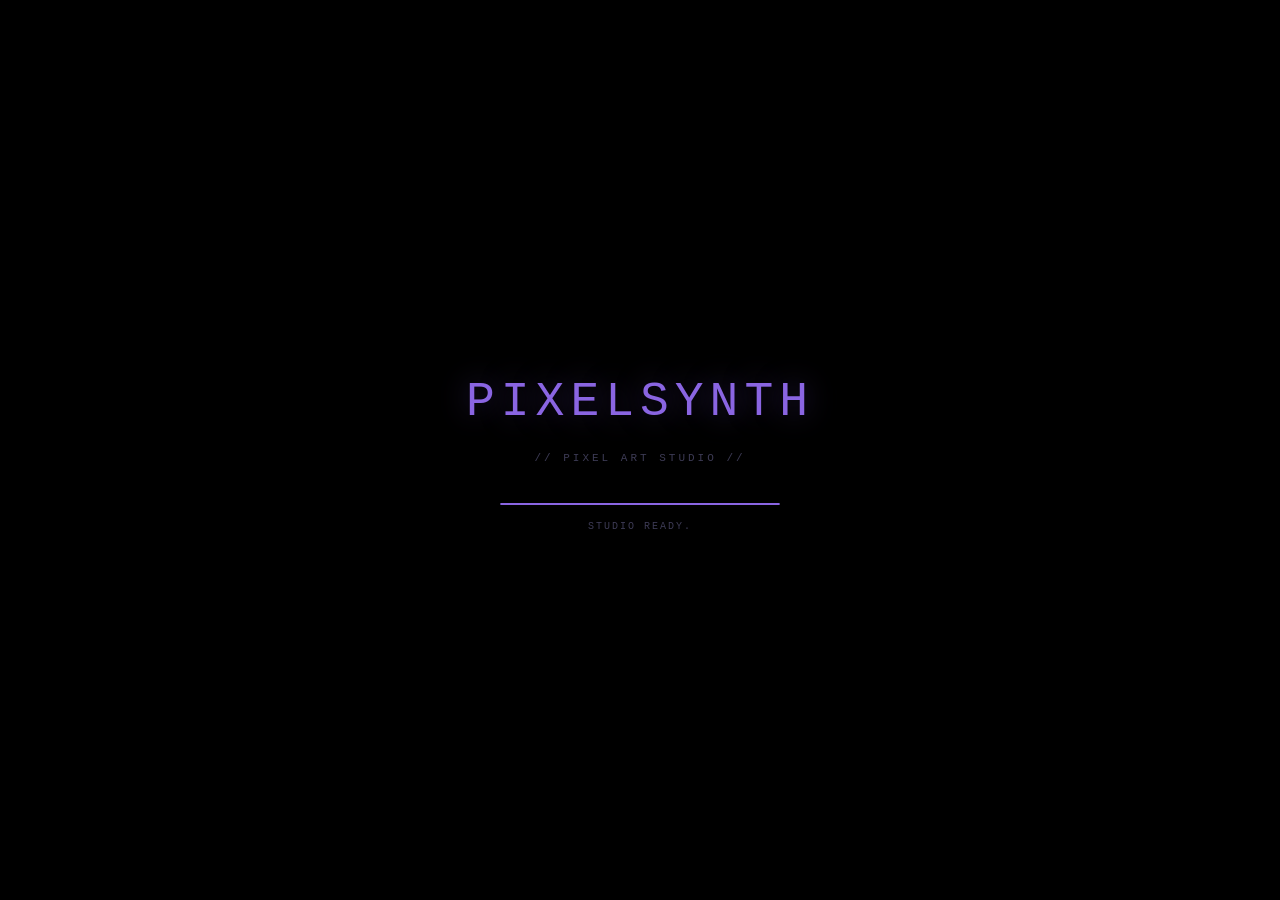
<file: index.html>
<!DOCTYPE html>
<html lang="sk">
<head>
<meta charset="UTF-8">
<meta name="viewport" content="width=device-width, initial-scale=1.0">
<title>PIXELSYNTH // PIXEL ART STUDIO</title>
<link rel="stylesheet" href="style.css">
</head>
<body>

<a href="/" class="back-btn">&#8592; Späť na portál</a>

<!-- Particle canvas for download burst only -->
<canvas id="particleCanvas"></canvas>

<!-- Ambient atmosphere blobs -->
<div class="blob blob1" id="blob1"></div>
<div class="blob blob2" id="blob2"></div>
<div class="blob blob3" id="blob3"></div>
<div class="blob blob4" id="blob4"></div>

<!-- BOOT SCREEN -->
<div class="boot-screen" id="bootScreen">
  <div class="boot-inner">
    <div class="boot-logo">PIXELSYNTH</div>
    <div class="boot-sub">// PIXEL ART STUDIO //</div>
    <div class="boot-bar"><div class="boot-fill" id="bootFill"></div></div>
    <div class="boot-status" id="bootStatus">LOADING...</div>
  </div>
</div>

<!-- MAIN APP -->
<div class="app" id="mainApp" style="display:none">

  <!-- TOP BAR -->
  <header class="topbar">
    <div class="topbar-logo">
      <div class="logo-mark">
        <div class="lm-px"></div><div class="lm-px lit"></div><div class="lm-px"></div>
        <div class="lm-px lit"></div><div class="lm-px"></div><div class="lm-px lit"></div>
        <div class="lm-px"></div><div class="lm-px lit"></div><div class="lm-px"></div>
      </div>
      <div class="logo-text">
        <span class="logo-name">PIXELSYNTH</span>
        <span class="logo-tagline">PIXEL ART STUDIO</span>
      </div>
    </div>

    <nav class="mode-tabs" role="tablist">
      <button class="mode-tab active" data-mode="image" role="tab">
        <span class="tab-icon">&#9707;</span> IMAGE
      </button>
      <button class="mode-tab" data-mode="video" role="tab">
        <span class="tab-icon">&#9654;</span> VIDEO
      </button>
      <button class="mode-tab" data-mode="webcam" role="tab">
        <span class="tab-icon">&#9673;</span> WEBCAM
      </button>
      <!-- 3D VIEW tab removed — replaced by PIXEL DEPTH overlay button -->
    </nav>

    <div class="topbar-right">
      <div class="perf-chip">
        <span class="perf-dot" id="perfDot"></span>
        <span id="fpsDisplay">--</span> FPS
        &nbsp;&middot;&nbsp;
        <span id="renderTime">--</span> ms
      </div>
      <button class="icon-btn" id="fullscreenBtn" title="Fullscreen">
        <svg width="14" height="14" viewBox="0 0 14 14" fill="currentColor">
          <rect x="0" y="0" width="4" height="1"/><rect x="0" y="0" width="1" height="4"/>
          <rect x="10" y="0" width="4" height="1"/><rect x="13" y="0" width="1" height="4"/>
          <rect x="0" y="13" width="4" height="1"/><rect x="0" y="10" width="1" height="4"/>
          <rect x="10" y="13" width="4" height="1"/><rect x="13" y="10" width="1" height="4"/>
        </svg>
      </button>
    </div>
  </header>

  <!-- WORKSPACE: left panel | canvas | right panel -->
  <div class="workspace">

    <!-- ═══ LEFT PANEL ═══ -->
    <aside class="panel left-panel" id="ctrlPanel">
      <div class="panel-scroll">

        <!-- ── 1. INPUT ── -->
        <section class="ctrl-group">
          <h3 class="group-title">INPUT</h3>

          <!-- Upload zone (image + video) -->
          <div class="upload-zone" id="uploadZone" tabindex="0" role="button" aria-label="Upload file">
            <input type="file" id="fileInput" accept="image/*,video/*" hidden>
            <div class="upload-pixel-icon">
              <div></div><div class="lit"></div><div></div>
              <div class="lit"></div><div></div><div class="lit"></div>
              <div></div><div class="lit"></div><div></div>
            </div>
            <p class="upload-title">DROP IMAGE OR VIDEO</p>
            <p class="upload-sub">PNG &middot; JPG &middot; WEBP &middot; MP4 &middot; WebM</p>
            <p class="upload-sub" style="opacity:.5;font-size:8px;margin-top:4px">or Ctrl+V to paste</p>
          </div>

          <!-- Webcam button (shown when webcam tab active) -->
          <div id="webcamInputGroup" style="display:none">
            <button class="action-btn green" id="startWebcam">&#9654; &nbsp;START WEBCAM</button>
            <button class="action-btn red hidden" id="stopWebcam">&#9632; &nbsp;STOP WEBCAM</button>
          </div>

          <!-- Clear media button (hidden until media loaded) -->
          <button class="action-btn clear-btn hidden" id="clearMedia">&#10005; &nbsp;CLEAR MEDIA</button>
        </section>

        <!-- ── 2. PIXEL SETTINGS ── -->
        <section class="ctrl-group">
          <h3 class="group-title">PIXEL SETTINGS</h3>

          <div class="ctrl-row-wrap">
            <span class="ctrl-label">PIXEL SIZE</span>
            <span class="ctrl-badge" id="pixelSizeVal">10 px</span>
          </div>
          <input type="range" id="pixelSize" min="2" max="80" value="10" step="1" class="slider">
          <div class="range-hints"><span>2</span><span>fine &#8594; chunky</span><span>80</span></div>

          <div class="ctrl-row-wrap" style="margin-top:10px">
            <span class="ctrl-label">CONTRAST</span>
            <span class="ctrl-badge" id="contrastVal">100%</span>
          </div>
          <input type="range" id="contrastSlider" min="50" max="200" value="100" class="slider">

          <div class="ctrl-row-wrap" style="margin-top:10px">
            <span class="ctrl-label">SATURATION</span>
            <span class="ctrl-badge" id="satVal">100%</span>
          </div>
          <input type="range" id="satSlider" min="0" max="300" value="100" class="slider">

          <div class="ctrl-row-wrap" style="margin-top:10px">
            <span class="ctrl-label">POSTERIZE</span>
            <span class="ctrl-badge" id="posterVal">OFF</span>
          </div>
          <input type="range" id="posterSlider" min="0" max="8" value="0" step="1" class="slider">
        </section>

        <!-- ── 3. DITHERING ── -->
        <section class="ctrl-group">
          <h3 class="group-title">DITHERING</h3>
          <div class="btn-grid cols3">
            <button class="choice-btn active" data-dither="none">None</button>
            <button class="choice-btn" data-dither="floyd">Floyd-S</button>
            <button class="choice-btn" data-dither="bayer">Bayer</button>
            <button class="choice-btn" data-dither="atkinson">Atkinson</button>
            <button class="choice-btn" data-dither="ordered">Ordered</button>
            <button class="choice-btn" data-dither="error">Sierra</button>
          </div>
        </section>

        <!-- ── 4. COLOR PALETTE ── -->
        <section class="ctrl-group">
          <h3 class="group-title">PALETTE</h3>
          <div class="palette-list">
            <button class="pal-btn active" data-palette="original">
              <span class="pal-swatch" style="background:linear-gradient(90deg,#f87171,#fbbf24,#34d399,#60a5fa)"></span>
              <span>Original</span>
            </button>
            <button class="pal-btn" data-palette="grayscale">
              <span class="pal-swatch" style="background:linear-gradient(90deg,#111,#666,#bbb,#fff)"></span>
              <span>Grayscale</span>
            </button>
            <button class="pal-btn" data-palette="gameboy">
              <span class="pal-swatch" style="background:linear-gradient(90deg,#0f380f,#306230,#8bac0f,#9bbc0f)"></span>
              <span>Game Boy</span>
            </button>
            <button class="pal-btn" data-palette="retro">
              <span class="pal-swatch" style="background:linear-gradient(90deg,#8b0000,#ff4500,#ffd700,#228b22)"></span>
              <span>Retro</span>
            </button>
            <button class="pal-btn" data-palette="neon">
              <span class="pal-swatch" style="background:linear-gradient(90deg,#ff0080,#ff00ff,#00ffff,#00ff00)"></span>
              <span>Neon</span>
            </button>
            <button class="pal-btn" data-palette="thermal">
              <span class="pal-swatch" style="background:linear-gradient(90deg,#000,#00f,#0f0,#ff0,#f00)"></span>
              <span>Thermal</span>
            </button>
            <button class="pal-btn" data-palette="matrix">
              <span class="pal-swatch" style="background:linear-gradient(90deg,#000,#003300,#00ff41)"></span>
              <span>Matrix</span>
            </button>
            <button class="pal-btn" data-palette="warm">
              <span class="pal-swatch" style="background:linear-gradient(90deg,#7b1c1c,#e67e22,#f1c40f)"></span>
              <span>Warm</span>
            </button>
            <button class="pal-btn" data-palette="cool">
              <span class="pal-swatch" style="background:linear-gradient(90deg,#0d1b2a,#2980b9,#85c1e9)"></span>
              <span>Cool</span>
            </button>
            <button class="pal-btn" data-palette="c64">
              <span class="pal-swatch" style="background:linear-gradient(90deg,#000,#6c5eb5,#fff,#a1683c)"></span>
              <span>C64</span>
            </button>
          </div>
        </section>

        <!-- ── 5. DEVICE MODE ── -->
        <section class="ctrl-group">
          <h3 class="group-title">DEVICE MODE</h3>
          <div class="btn-grid cols3">
            <button class="choice-btn active" data-device="none">Raw</button>
            <button class="choice-btn" data-device="gameboy">Game Boy</button>
            <button class="choice-btn" data-device="crt">CRT</button>
            <button class="choice-btn" data-device="vhs">VHS</button>
            <button class="choice-btn" data-device="arcade">Arcade</button>
            <button class="choice-btn" data-device="ps1">PS1</button>
          </div>
        </section>

        <!-- ── 6. RETRO FX ── -->
        <section class="ctrl-group">
          <h3 class="group-title">RETRO FX</h3>
          <div class="toggle-list">
            <label class="toggle-row">
              <input type="checkbox" id="fxScanlines">
              <span class="toggle-track"><span class="toggle-thumb"></span></span>
              <span class="toggle-label">Scanlines</span>
            </label>
            <label class="toggle-row">
              <input type="checkbox" id="fxChroma">
              <span class="toggle-track"><span class="toggle-thumb"></span></span>
              <span class="toggle-label">Chroma Split</span>
            </label>
            <label class="toggle-row">
              <input type="checkbox" id="fxCrt">
              <span class="toggle-track"><span class="toggle-thumb"></span></span>
              <span class="toggle-label">CRT Warp</span>
            </label>
            <label class="toggle-row">
              <input type="checkbox" id="fxNoise">
              <span class="toggle-track"><span class="toggle-thumb"></span></span>
              <span class="toggle-label">Film Noise</span>
            </label>
            <label class="toggle-row">
              <input type="checkbox" id="fxEdge">
              <span class="toggle-track"><span class="toggle-thumb"></span></span>
              <span class="toggle-label">Edge Enhance</span>
            </label>
          </div>

          <div class="ctrl-row-wrap" style="margin-top:10px">
            <span class="ctrl-label">CHROMA AMT</span>
            <span class="ctrl-badge" id="chromaVal">3 px</span>
          </div>
          <input type="range" id="chromaSlider" min="0" max="20" value="3" class="slider">
        </section>

        <!-- ── 7. EXPORT ── -->
        <section class="ctrl-group" style="padding-bottom:20px">
          <h3 class="group-title">EXPORT</h3>
          <div class="btn-grid cols2">
            <button class="export-btn primary" id="exportPng">&#11015; PNG</button>
            <button class="export-btn" id="exportSprite">&#9633; SPRITE</button>
            <button class="export-btn" id="exportPalette">&#9632; PALETTE</button>
            <button class="export-btn" id="exportCompare">&#8646; COMPARE</button>
          </div>
        </section>

      </div><!-- end panel-scroll -->
    </aside>

    <!-- ═══ CENTER CANVAS ═══ -->
    <main class="canvas-main" id="canvasMain">

      <!-- Before/After compare overlay -->
      <div class="compare-wrap hidden" id="compareWrap">
        <canvas id="compareOriginal"></canvas>
        <canvas id="compareProcessed"></canvas>
        <div class="compare-divider" id="compareSlider">
          <div class="compare-handle">&#10231;</div>
        </div>
        <span class="compare-tag left">ORIGINAL</span>
        <span class="compare-tag right">PROCESSED</span>
      </div>

      <!-- PIXEL DEPTH HUD — appears inside output-container when depth mode is ON -->
      <!-- No separate canvas — depth renders directly onto outputCanvas -->

      <!-- Main output -->
      <div class="output-container" id="outputContainer">
        <video id="videoEl" style="display:none" playsinline></video>
        <video id="webcamEl" style="display:none" autoplay playsinline muted></video>
        <canvas id="outputCanvas" style="display:none"></canvas>

        <!-- CRT overlay (scanlines on top of canvas) -->
        <div class="crt-overlay" id="crtOverlay"></div>

        <!-- Empty state (hidden after media loads) -->
        <div class="empty-state" id="emptyState">
          <div class="empty-grid">
            <div></div><div class="e-lit"></div><div></div><div class="e-lit"></div>
            <div class="e-lit"></div><div></div><div class="e-lit"></div><div></div>
            <div></div><div class="e-lit"></div><div></div><div class="e-lit"></div>
            <div class="e-lit"></div><div></div><div class="e-lit"></div><div></div>
          </div>
          <p class="empty-title">READY TO PROCESS</p>
          <p class="empty-sub">Drop an image or video &middot; paste from clipboard &middot; or use webcam</p>
        </div>
      </div>

      <!-- DEPTH MODE HUD — shown when depth mode is active -->
      <div class="depth-hud-bar hidden" id="depthHud">
        <div class="depth-hud-left">
          <span class="dhud-dot"></span>
          <span class="dhud-title">DEPTH MODE</span>
          <span class="dhud-hint">move cursor &middot; interact with pixels</span>
        </div>
        <div class="depth-hud-right">
          <span class="dhud-stat" id="depthStat">--</span>
          <button class="dhud-close" id="closeDepth">&#10005; EXIT DEPTH</button>
        </div>
      </div>

      <!-- Video transport bar -->
      <div class="transport-bar hidden" id="videoControls">
        <button class="t-btn" id="vidPlay">&#9654;</button>
        <button class="t-btn" id="vidPause">&#9646;&#9646;</button>
        <button class="t-btn" id="vidLoop" title="Toggle loop">&#8635;</button>
        <input type="range" id="vidScrub" min="0" max="100" value="0" class="vid-scrub">
        <span class="vid-time" id="vidTime">0:00 / 0:00</span>
        <span class="fps-tag" id="vidFps">-- FPS</span>
      </div>

      <!-- Histogram bar -->
      <canvas class="histogram-bar hidden" id="histogramPanel" width="400" height="60"></canvas>

    </main>

    <!-- ═══ RIGHT PANEL ═══ -->
    <aside class="panel right-panel" id="infoPanel">
      <div class="panel-scroll">

        <!-- Stats -->
        <section class="ctrl-group">
          <h3 class="group-title">RENDER STATS</h3>
          <div class="stat-list">
            <div class="stat-row"><span class="stat-k">Output</span><span class="stat-v" id="statSize">--</span></div>
            <div class="stat-row"><span class="stat-k">Blocks</span><span class="stat-v" id="statBlocks">--</span></div>
            <div class="stat-row"><span class="stat-k">Colors</span><span class="stat-v" id="statColors">--</span></div>
            <div class="stat-row"><span class="stat-k">Render</span><span class="stat-v" id="statRender">--</span></div>
          </div>
        </section>

        <!-- Dominant colors -->
        <section class="ctrl-group">
          <h3 class="group-title">PALETTE ANALYSIS</h3>
          <div class="swatch-row" id="dominantColors">
            <span class="dom-placeholder">awaiting image...</span>
          </div>
        </section>

        <!-- View mode -->
        <section class="ctrl-group">
          <h3 class="group-title">VIEW</h3>
          <div class="btn-grid cols1">
            <button class="choice-btn active" id="viewNormal">Normal</button>
            <button class="choice-btn" id="viewCompare">Before / After</button>
            <button class="choice-btn" id="viewHistogram">Histogram</button>
          </div>
        </section>

        <!-- Pixel Depth View -->
        <section class="ctrl-group">
          <h3 class="group-title">PIXEL DEPTH</h3>
          <p class="depth-description">Depth view is synchronized with the main renderer. Pixel size, palette and dithering carry over directly.</p>
          <div class="ctrl-row-wrap" style="margin-top:10px">
            <span class="ctrl-label">DEPTH AMT</span>
            <span class="ctrl-badge" id="depthAmtVal">40</span>
          </div>
          <input type="range" id="depthAmt" min="10" max="80" value="40" step="5" class="slider">
          <div class="range-hints"><span>flat</span><span>deep</span></div>
          <div class="ctrl-row-wrap" style="margin-top:10px">
            <span class="ctrl-label">CURSOR RADIUS</span>
            <span class="ctrl-badge" id="depthRadiusVal">120</span>
          </div>
          <input type="range" id="depthRadius" min="40" max="250" value="120" step="10" class="slider">
          <button class="depth-launch-btn" id="openDepth" disabled>&#9674; &nbsp;ENABLE DEPTH MODE</button>

          <!-- Disperse / Reform / Magnet — only visible in depth mode -->
          <div class="disperse-controls hidden" id="disperseControls">
            <div class="btn-grid cols2" style="margin-top:6px">
              <button class="choice-btn" id="disperseBtn">&#10041; DISPERSE</button>
              <button class="choice-btn" id="reformBtn">&#9670; REFORM</button>
            </div>
            <button class="choice-btn magnet-btn" id="magnetBtn" style="width:100%;margin-top:4px">&#9672; MAGNET ATTRACT</button>
          </div>
        </section>

        <!-- Info card -->
        <section class="ctrl-group info-card">
          <h3 class="group-title">ABOUT</h3>
          <p class="info-text">Realtime pixel-art processing studio. All processing runs locally in your browser &mdash; no uploads, no server.</p>
          <div class="info-badges">
            <span class="info-badge">100% Offline</span>
            <span class="info-badge">Client-Side</span>
            <span class="info-badge">Canvas API</span>
          </div>
        </section>

      </div>
    </aside>

  </div><!-- end workspace -->
</div><!-- end app -->

<script src="script.js"></script>
</body>
</html>
</file>
<file: style.css>
/* ═══════════════════════════════════════════════════════
   PIXELSYNTH // PIXEL ART STUDIO — style.css
   No external fonts. System font stack only.
   Glassmorphism + cyberpunk + focused premium feel.
═══════════════════════════════════════════════════════ */

*,*::before,*::after { box-sizing: border-box; margin: 0; padding: 0; }

:root {
  /* Dynamic accent — updated by JS from image colors */
  --h: 258; --s: 68%; --l: 64%;
  --accent:    hsl(var(--h), var(--s), var(--l));
  --accent-lo: hsla(var(--h), var(--s), var(--l), 0.18);
  --accent-md: hsla(var(--h), var(--s), var(--l), 0.35);
  --glow:      0 0 18px hsla(var(--h), var(--s), var(--l), 0.40);
  --glow-str:  0 0 32px hsla(var(--h), var(--s), var(--l), 0.65);

  /* Surfaces */
  --bg:        #030308;
  --panel-bg:  rgba(12, 12, 22, 0.68);
  --panel-bd:  rgba(255,255,255,0.07);
  --panel-top: rgba(255,255,255,0.06);
  --section-bd:rgba(255,255,255,0.05);
  --item-bg:   rgba(255,255,255,0.04);
  --item-bg-h: rgba(255,255,255,0.08);

  /* Text */
  --text:  #e8e8f4;
  --text2: #7a7898;
  --text3: #3d3b55;

  /* Typography — system stack, no CDN */
  --font-ui:    system-ui, -apple-system, 'Segoe UI', sans-serif;
  --font-mono:  'Courier New', Courier, monospace;

  /* Layout */
  --topbar-h:   52px;
  --left-w:     270px;
  --right-w:    210px;
  --radius-lg:  16px;
  --radius-md:  10px;
  --radius-sm:  6px;
}

/* ══ BASE ══════════════════════════════════════════════ */
html, body { height: 100%; overflow: hidden; }

body {
  background: var(--bg);
  color: var(--text);
  font-family: var(--font-ui);
  font-size: 13px;
  line-height: 1.5;
}

/* ══ BOOT ══════════════════════════════════════════════ */
.boot-screen {
  position: fixed; inset: 0; z-index: 9999;
  background: #000;
  display: flex; align-items: center; justify-content: center;
  transition: opacity .5s;
}
.boot-inner { text-align: center; padding: 40px; }
.boot-logo {
  font-family: var(--font-mono);
  font-size: clamp(22px, 5vw, 48px);
  letter-spacing: 6px;
  color: var(--accent);
  text-shadow: 0 0 30px var(--accent-md), 0 0 60px var(--accent-lo);
  margin-bottom: 12px;
  animation: bootPulse 1.2s ease-in-out infinite alternate;
}
@keyframes bootPulse { from { opacity:.7 } to { opacity:1 } }
.boot-sub {
  font-family: var(--font-mono);
  font-size: 11px; letter-spacing: 3px; color: var(--text3); margin-bottom: 36px;
}
.boot-bar {
  width: 280px; height: 2px; background: #1a1a2e;
  border-radius: 2px; overflow: hidden; margin: 0 auto 14px;
}
.boot-fill {
  height: 100%; background: var(--accent);
  border-radius: 2px; width: 0; transition: width .12s linear;
}
.boot-status {
  font-family: var(--font-mono); font-size: 10px;
  letter-spacing: 2px; color: var(--text3); min-height: 14px;
}

/* ══ BLOBS ═════════════════════════════════════════════ */
.blob {
  position: fixed; border-radius: 50%; pointer-events: none; z-index: 0;
  will-change: transform; transition: background 1.8s ease;
}
.blob1 { width:680px;height:680px;top:-200px;left:-180px;filter:blur(110px);background:hsla(258,70%,55%,.20);animation:b1 28s ease-in-out infinite alternate; }
.blob2 { width:560px;height:560px;bottom:-180px;right:-140px;filter:blur(100px);background:hsla(298,65%,52%,.16);animation:b2 34s ease-in-out infinite alternate; }
.blob3 { width:460px;height:460px;top:28%;left:36%;filter:blur(90px);background:hsla(218,68%,58%,.13);animation:b3 22s ease-in-out infinite alternate; }
.blob4 { width:340px;height:340px;top:62%;left:8%;filter:blur(80px);background:hsla(178,62%,52%,.11);animation:b4 19s ease-in-out infinite alternate; }
@keyframes b1 { 0%{transform:translate(0,0) scale(1)} 40%{transform:translate(80px,55px) scale(1.07)} 100%{transform:translate(50px,90px) scale(1.03)} }
@keyframes b2 { 0%{transform:translate(0,0)} 50%{transform:translate(-90px,-95px) scale(.93)} 100%{transform:translate(-70px,-80px) scale(1.04)} }
@keyframes b3 { 0%{transform:translate(0,0)} 50%{transform:translate(-75px,65px) scale(1.11)} 100%{transform:translate(45px,-50px)} }
@keyframes b4 { 0%{transform:translate(0,0)} 50%{transform:translate(65px,-85px) scale(1.09)} 100%{transform:translate(35px,-38px)} }

/* ══ PARTICLE CANVAS ═══════════════════════════════════ */
#particleCanvas {
  position: fixed; inset: 0; z-index: 999; pointer-events: none;
  width: 100%; height: 100%;
}

/* ══ BACK BUTTON ═══════════════════════════════════════ */
.back-btn {
  position: fixed; top: 14px; left: 14px; z-index: 600;
  display: inline-flex; align-items: center; gap: 6px;
  padding: 6px 14px;
  background: var(--panel-bg);
  backdrop-filter: blur(16px); -webkit-backdrop-filter: blur(16px);
  border: 1px solid var(--panel-bd);
  border-radius: var(--radius-sm);
  color: var(--text2); text-decoration: none;
  font-size: 11px; font-weight: 500;
  transition: color .2s, border-color .2s, box-shadow .2s;
}
.back-btn:hover {
  color: var(--text); border-color: var(--accent);
  box-shadow: var(--glow);
}

/* ══ APP SHELL ═════════════════════════════════════════ */
.app { position: relative; z-index: 1; height: 100vh; display: flex; flex-direction: column; }

/* ══ TOPBAR ════════════════════════════════════════════ */
.topbar {
  position: relative; z-index: 10; flex-shrink: 0;
  height: var(--topbar-h);
  display: flex; align-items: center;
  padding: 0 16px 0 160px; gap: 20px;
  background: rgba(3,3,8,.88);
  backdrop-filter: blur(28px); -webkit-backdrop-filter: blur(28px);
  border-bottom: 1px solid var(--panel-bd);
}

/* Logo */
.topbar-logo { display: flex; align-items: center; gap: 10px; }
.logo-mark {
  display: grid; grid-template-columns: repeat(3, 7px);
  grid-template-rows: repeat(3, 7px); gap: 2px;
}
.lm-px { width:7px;height:7px;background:rgba(255,255,255,.10);border-radius:1px; }
.lm-px.lit { background:var(--accent);animation:lmPulse 2s ease-in-out infinite alternate; }
.lm-px:nth-child(2){animation-delay:.3s}
.lm-px:nth-child(4){animation-delay:.6s}
.lm-px:nth-child(6){animation-delay:.9s}
.lm-px:nth-child(8){animation-delay:1.2s}
@keyframes lmPulse { from{opacity:.4}to{opacity:1} }
.logo-text { display: flex; flex-direction: column; }
.logo-name { font-family: var(--font-mono); font-size: 12px; letter-spacing: 3px; color: var(--accent); }
.logo-tagline { font-size: 9px; letter-spacing: 2px; color: var(--text3); }

/* Mode tabs */
.mode-tabs { flex: 1; display: flex; gap: 2px; justify-content: center; }
.mode-tab {
  display: flex; align-items: center; gap: 6px;
  padding: 6px 18px;
  border: 1px solid transparent; border-radius: var(--radius-sm);
  background: transparent; color: var(--text2);
  font-family: var(--font-mono); font-size: 10px; letter-spacing: 1px;
  cursor: pointer; transition: all .2s;
}
.mode-tab:hover { color: var(--text); background: var(--item-bg); }
.mode-tab.active {
  color: var(--accent); background: var(--accent-lo);
  border-color: var(--accent-md);
}
.tab-icon { font-size: 11px; }

/* Top-right */
.topbar-right { display: flex; align-items: center; gap: 10px; }
.perf-chip {
  font-family: var(--font-mono); font-size: 10px; color: var(--text3);
  display: flex; align-items: center; gap: 4px;
}
.perf-dot {
  width: 6px; height: 6px; border-radius: 50%;
  background: var(--text3); transition: background .5s;
}
.perf-dot.active { background: #4ade80; box-shadow: 0 0 6px #4ade80; }

.icon-btn {
  width: 30px; height: 30px; border-radius: var(--radius-sm);
  border: 1px solid var(--panel-bd); background: var(--item-bg);
  color: var(--text2); cursor: pointer;
  display: flex; align-items: center; justify-content: center;
  transition: all .2s;
}
.icon-btn:hover { border-color: var(--accent); color: var(--text); box-shadow: var(--glow); }

/* ══ WORKSPACE ═════════════════════════════════════════ */
.workspace {
  flex: 1; min-height: 0; display: grid;
  grid-template-columns: var(--left-w) 1fr var(--right-w);
}

/* ══ PANELS ════════════════════════════════════════════ */
.panel {
  background: var(--panel-bg);
  backdrop-filter: blur(36px) saturate(155%);
  -webkit-backdrop-filter: blur(36px) saturate(155%);
  border-right: 1px solid var(--panel-bd);
  position: relative; overflow: hidden;
}
.right-panel { border-right: none; border-left: 1px solid var(--panel-bd); }

/* Top specular line */
.panel::before {
  content: ''; position: absolute; top: 0; left: 0; right: 0; height: 1px;
  background: linear-gradient(90deg, transparent, var(--panel-top), transparent);
  z-index: 2; pointer-events: none;
}

.panel-scroll {
  height: 100%; overflow-y: auto; overflow-x: hidden;
  padding: 14px 12px;
  scrollbar-width: thin; scrollbar-color: rgba(255,255,255,.06) transparent;
}
.panel-scroll::-webkit-scrollbar { width: 3px; }
.panel-scroll::-webkit-scrollbar-thumb { background: rgba(255,255,255,.08); border-radius: 2px; }

/* Control groups */
.ctrl-group {
  margin-bottom: 6px;
  padding: 13px 12px;
  background: rgba(0,0,0,.18);
  border: 1px solid var(--section-bd);
  border-radius: var(--radius-md);
}

.group-title {
  font-family: var(--font-mono); font-size: 8px; letter-spacing: 2px;
  color: var(--accent); margin-bottom: 10px; font-weight: normal;
  opacity: .85;
}

/* Sliders */
.ctrl-row-wrap {
  display: flex; justify-content: space-between; align-items: center;
  margin-bottom: 5px;
}
.ctrl-label { font-size: 9px; font-weight: 600; letter-spacing: 1px; color: var(--text2); }
.ctrl-badge {
  font-family: var(--font-mono); font-size: 10px; color: var(--accent);
  background: var(--accent-lo); border: 1px solid var(--accent-md);
  padding: 1px 7px; border-radius: 20px;
}

.slider {
  -webkit-appearance: none; appearance: none;
  width: 100%; height: 4px;
  background: rgba(255,255,255,.08); border-radius: 2px; outline: none; cursor: pointer;
  margin-bottom: 3px;
}
.slider::-webkit-slider-thumb {
  -webkit-appearance: none;
  width: 14px; height: 14px;
  background: var(--accent); border-radius: 3px;
  box-shadow: 0 0 8px var(--accent-md); cursor: pointer;
  transition: transform .15s, box-shadow .2s;
}
.slider::-webkit-slider-thumb:hover { transform: scale(1.3); box-shadow: var(--glow); }
.slider::-moz-range-thumb { width: 14px; height: 14px; background: var(--accent); border-radius: 3px; border: none; }
.range-hints { display: flex; justify-content: space-between; font-size: 8px; color: var(--text3); }

/* Choice buttons (dither, device) */
.btn-grid { display: grid; gap: 4px; }
.btn-grid.cols3 { grid-template-columns: repeat(3, 1fr); }
.btn-grid.cols2 { grid-template-columns: repeat(2, 1fr); }
.btn-grid.cols1 { grid-template-columns: 1fr; }

.choice-btn {
  padding: 7px 4px;
  border: 1px solid var(--panel-bd); border-radius: var(--radius-sm);
  background: var(--item-bg); color: var(--text2);
  font-family: var(--font-mono); font-size: 8px; letter-spacing: .5px;
  cursor: pointer; text-align: center;
  transition: all .18s;
}
.choice-btn:hover { border-color: var(--accent); color: var(--text); background: var(--item-bg-h); }
.choice-btn.active {
  border-color: var(--accent); color: var(--accent);
  background: var(--accent-lo); box-shadow: var(--glow);
}

/* Palette list */
.palette-list { display: flex; flex-direction: column; gap: 3px; }
.pal-btn {
  display: flex; align-items: center; gap: 8px;
  padding: 7px 10px;
  border: 1px solid var(--panel-bd); border-radius: var(--radius-sm);
  background: var(--item-bg); color: var(--text2);
  font-size: 11px; cursor: pointer; width: 100%; text-align: left;
  transition: all .18s;
}
.pal-btn:hover { border-color: var(--accent); color: var(--text); background: var(--item-bg-h); }
.pal-btn.active {
  border-color: var(--accent); color: var(--text);
  background: var(--accent-lo); box-shadow: var(--glow);
}
.pal-swatch { display: block; width: 28px; height: 10px; border-radius: 3px; flex-shrink: 0; }

/* Toggle rows */
.toggle-list { display: flex; flex-direction: column; gap: 6px; }
.toggle-row {
  display: flex; align-items: center; gap: 8px; cursor: pointer;
}
.toggle-row input[type="checkbox"] { display: none; }
.toggle-track {
  width: 28px; height: 14px;
  background: rgba(255,255,255,.08); border: 1px solid var(--panel-bd);
  border-radius: 7px; position: relative; flex-shrink: 0;
  transition: background .2s, border-color .2s;
}
.toggle-thumb {
  position: absolute; top: 2px; left: 2px;
  width: 10px; height: 10px; border-radius: 50%;
  background: var(--text3); transition: transform .2s, background .2s;
}
.toggle-row input:checked + .toggle-track {
  background: var(--accent-lo); border-color: var(--accent);
}
.toggle-row input:checked + .toggle-track .toggle-thumb {
  transform: translateX(14px); background: var(--accent);
  box-shadow: 0 0 6px var(--accent-md);
}
.toggle-label { font-size: 11px; color: var(--text2); }
.toggle-row:hover .toggle-label { color: var(--text); }

/* Upload zone */
.upload-zone {
  border: 1.5px dashed rgba(255,255,255,.13);
  border-radius: var(--radius-md); padding: 20px 12px;
  text-align: center; cursor: pointer;
  background: rgba(255,255,255,.02);
  transition: all .25s;
}
.upload-zone:hover, .upload-zone.drag-over {
  border-color: var(--accent); background: var(--accent-lo);
  box-shadow: var(--glow);
}
.upload-pixel-icon {
  display: inline-grid; grid-template-columns: repeat(3, 8px);
  grid-template-rows: repeat(3, 8px); gap: 2px; margin-bottom: 10px;
}
.upload-pixel-icon div { background: rgba(255,255,255,.08); border-radius: 1px; }
.upload-pixel-icon div.lit { background: var(--accent); animation: litAnim 1.3s ease-in-out infinite alternate; }
.upload-pixel-icon div:nth-child(2){animation-delay:.2s}
.upload-pixel-icon div:nth-child(4){animation-delay:.4s}
.upload-pixel-icon div:nth-child(6){animation-delay:.6s}
.upload-pixel-icon div:nth-child(8){animation-delay:.8s}
@keyframes litAnim { from{opacity:.25}to{opacity:1} }
.upload-title { font-family: var(--font-mono); font-size: 10px; letter-spacing: 1px; color: var(--text); margin-bottom: 4px; }
.upload-sub { font-size: 9px; color: var(--text2); }

/* Action buttons */
.action-btn {
  width: 100%; padding: 9px 12px; margin-bottom: 6px;
  border: 1px solid var(--panel-bd); border-radius: var(--radius-sm);
  background: var(--item-bg); color: var(--text);
  font-family: var(--font-mono); font-size: 10px; letter-spacing: 1px;
  cursor: pointer; transition: all .2s;
}
.action-btn:hover { border-color: var(--accent); box-shadow: var(--glow); }
.action-btn.green { border-color: rgba(74,222,128,.4); color: #4ade80; }
.action-btn.green:hover { box-shadow: 0 0 18px rgba(74,222,128,.35); }
.action-btn.red { border-color: rgba(248,113,113,.4); color: #f87171; }

/* Export buttons */
.export-btn {
  padding: 9px 8px;
  border: 1px solid var(--panel-bd); border-radius: var(--radius-sm);
  background: var(--item-bg); color: var(--text2);
  font-family: var(--font-mono); font-size: 9px; letter-spacing: 1px;
  cursor: pointer; text-align: center;
  transition: all .2s;
}
.export-btn:hover { border-color: var(--accent); color: var(--accent); box-shadow: var(--glow); }
.export-btn.primary {
  background: var(--accent-lo); border-color: var(--accent-md);
  color: var(--accent);
  animation: exportPulse 3s ease-in-out infinite;
}
.export-btn.primary:hover { box-shadow: var(--glow-str); animation: none; }
@keyframes exportPulse {
  0%,100%{box-shadow:0 0 12px var(--accent-lo)}
  50%{box-shadow:var(--glow)}
}
.export-btn:disabled { opacity: .25; cursor: not-allowed; animation: none; }

/* ══ CANVAS MAIN ═══════════════════════════════════════ */
.canvas-main {
  display: flex; flex-direction: column; position: relative; overflow: hidden;
  background: rgba(0,0,0,.22);
}

.output-container {
  flex: 1; position: relative; overflow: hidden;
  display: flex; align-items: center; justify-content: center;
  /* Subtle checkerboard background */
  background-image:
    linear-gradient(45deg, rgba(255,255,255,.014) 25%, transparent 25%),
    linear-gradient(-45deg, rgba(255,255,255,.014) 25%, transparent 25%),
    linear-gradient(45deg, transparent 75%, rgba(255,255,255,.014) 75%),
    linear-gradient(-45deg, transparent 75%, rgba(255,255,255,.014) 75%);
  background-size: 14px 14px;
  background-position: 0 0, 0 7px, 7px -7px, -7px 0;
}

#outputCanvas {
  max-width: 100%; max-height: 100%;
  image-rendering: pixelated; image-rendering: crisp-edges;
  border-radius: 4px;
  box-shadow: 0 0 50px var(--accent-lo);
  transition: box-shadow 1s;
  position: relative; z-index: 2;
}

/* CRT overlay */
.crt-overlay {
  position: absolute; inset: 0; z-index: 3; pointer-events: none; display: none;
}
.crt-overlay.active {
  display: block;
  background: repeating-linear-gradient(
    0deg, transparent, transparent 2px,
    rgba(0,0,0,.085) 2px, rgba(0,0,0,.085) 4px
  );
  animation: crtFlicker 10s step-end infinite;
}
@keyframes crtFlicker { 0%,93%,95%,100%{opacity:1}94%{opacity:.88} }

/* Empty state */
.empty-state {
  position: absolute; top: 50%; left: 50%; transform: translate(-50%,-50%);
  text-align: center; z-index: 1; pointer-events: none;
}
.empty-grid {
  display: inline-grid; grid-template-columns: repeat(4, 16px);
  grid-template-rows: repeat(4, 16px); gap: 3px; margin-bottom: 20px;
}
.empty-grid div { background: rgba(255,255,255,.04); border-radius: 2px; }
.e-lit {
  background: var(--accent) !important; opacity: .55;
  animation: eLit 1.8s ease-in-out infinite alternate;
}
.empty-grid div:nth-child(2){animation-delay:.3s}
.empty-grid div:nth-child(5){animation-delay:.6s}
.empty-grid div:nth-child(7){animation-delay:.9s}
.empty-grid div:nth-child(10){animation-delay:1.2s}
.empty-grid div:nth-child(12){animation-delay:1.5s}
@keyframes eLit { from{opacity:.1}to{opacity:.65;box-shadow:0 0 8px var(--accent)} }
.empty-title {
  font-family: var(--font-mono); font-size: 14px; letter-spacing: 2px;
  color: var(--text); margin-bottom: 8px;
}
.empty-sub { font-size: 11px; color: var(--text2); }

/* Before/After compare */
.compare-wrap {
  position: absolute; inset: 0; z-index: 5; overflow: hidden; display: flex;
}
.compare-wrap canvas { position: absolute; top: 0; height: 100%; object-fit: contain; }
#compareOriginal  { left: 0; width: 50%; }
#compareProcessed { right: 0; width: 50%; }
.compare-divider {
  position: absolute; top: 0; bottom: 0; width: 2px; left: 50%;
  transform: translateX(-50%);
  background: rgba(255,255,255,.5); cursor: ew-resize; z-index: 6;
}
.compare-handle {
  position: absolute; top: 50%; left: 50%; transform: translate(-50%,-50%);
  width: 30px; height: 30px; border-radius: 50%;
  background: rgba(10,10,20,.8); border: 2px solid rgba(255,255,255,.6);
  display: flex; align-items: center; justify-content: center;
  color: #fff; font-size: 14px;
}
.compare-tag {
  position: absolute; bottom: 14px; z-index: 7;
  font-family: var(--font-mono); font-size: 9px; letter-spacing: 1px;
  color: rgba(255,255,255,.5); background: rgba(0,0,0,.4);
  padding: 3px 8px; border-radius: 4px;
}
.compare-tag.left { left: 14px; }
.compare-tag.right { right: 14px; }

/* ══ DEPTH MODE HUD BAR ════════════════════════════════ */
/* The depth view is NOT a separate overlay — it renders  */
/* directly onto outputCanvas. The HUD bar sits below it. */
.depth-hud-bar {
  flex-shrink: 0; height: 38px;
  display: flex; align-items: center; justify-content: space-between;
  padding: 0 16px;
  background: rgba(0,0,6,.7);
  border-top: 1px solid var(--accent-md);
  animation: hudIn .25s ease-out;
}
@keyframes hudIn { from{opacity:0;transform:translateY(6px)}to{opacity:1;transform:none} }
.depth-hud-left  { display: flex; align-items: center; gap: 10px; }
.depth-hud-right { display: flex; align-items: center; gap: 10px; }

.dhud-dot {
  width: 7px; height: 7px; border-radius: 50%;
  background: var(--accent); box-shadow: 0 0 8px var(--accent-md);
  animation: dhudPulse 1.2s ease-in-out infinite alternate;
}
@keyframes dhudPulse { from{opacity:.5}to{opacity:1;box-shadow:0 0 14px var(--accent-md)} }
.dhud-title {
  font-family: var(--font-mono); font-size: 10px; letter-spacing: 2px; color: var(--accent);
}
.dhud-hint  { font-size: 9px; color: var(--text3); }
.dhud-stat  { font-family: var(--font-mono); font-size: 9px; color: var(--text2); }
.dhud-close {
  padding: 4px 10px; border: 1px solid var(--accent-md); border-radius: var(--radius-sm);
  background: var(--accent-lo); color: var(--accent);
  font-family: var(--font-mono); font-size: 9px; letter-spacing: .5px; cursor: pointer;
  transition: all .2s;
}
.dhud-close:hover { background: var(--accent-md); box-shadow: var(--glow); }

/* Depth mode active: outputCanvas gets a neon border */
.depth-mode-active #outputCanvas {
  box-shadow: 0 0 0 1px var(--accent-md), 0 0 30px var(--accent-lo) !important;
  cursor: crosshair;
}

/* Launch button */
.depth-launch-btn {
  width: 100%; margin-top: 12px; padding: 10px;
  border: 1px solid var(--accent-md); border-radius: var(--radius-sm);
  background: var(--accent-lo); color: var(--accent);
  font-family: var(--font-mono); font-size: 10px; letter-spacing: 1px;
  cursor: pointer; transition: all .22s;
  animation: exportPulse 3s ease-in-out infinite;
}
.depth-launch-btn:hover:not(:disabled) {
  box-shadow: var(--glow-str); animation: none; background: var(--accent-md);
}
.depth-launch-btn:disabled {
  opacity: .28; cursor: not-allowed; animation: none;
  border-color: var(--panel-bd); color: var(--text3); background: transparent;
}
.depth-launch-btn.active {
  background: var(--accent-md); border-color: var(--accent);
  animation: dhudPulse 1.2s ease-in-out infinite alternate;
}

.depth-description {
  font-size: 9px; color: var(--text2); line-height: 1.6; margin-bottom: 4px;
}

/* Clear media button */
.clear-btn {
  margin-top: 8px; margin-bottom: 0;
  border-color: rgba(248,113,113,.3) !important;
  color: rgba(248,113,113,.65) !important;
  font-size: 9px !important; letter-spacing: .5px;
}
.clear-btn:hover {
  border-color: #f87171 !important; color: #f87171 !important;
  box-shadow: 0 0 12px rgba(248,113,113,.25) !important;
}

/* Disperse/Reform buttons — active state */
.choice-btn.dispersed { border-color: var(--accent); color: var(--accent); background: var(--accent-lo); }

/* Video transport */
.transport-bar {
  flex-shrink: 0; display: flex; align-items: center; gap: 6px;
  padding: 8px 14px;
  background: rgba(0,0,0,.5); border-top: 1px solid var(--panel-bd);
}
.t-btn {
  padding: 5px 9px; border: 1px solid var(--panel-bd); border-radius: var(--radius-sm);
  background: var(--item-bg); color: var(--text); font-size: 11px; cursor: pointer;
  transition: all .15s;
}
.t-btn:hover { border-color: var(--accent); box-shadow: var(--glow); }
.vid-scrub { flex: 1; }
.vid-time { font-family: var(--font-mono); font-size: 10px; color: var(--text2); white-space: nowrap; }
.fps-tag { font-family: var(--font-mono); font-size: 9px; color: var(--text3); background: var(--item-bg); padding: 2px 6px; border-radius: 4px; }

/* Histogram bar */
.histogram-bar { width: 100%; height: 60px; flex-shrink: 0; border-top: 1px solid var(--panel-bd); display: block; }

/* ══ RIGHT PANEL ════════════════════════════════════════ */
.stat-list { display: flex; flex-direction: column; gap: 4px; }
.stat-row { display: flex; justify-content: space-between; align-items: baseline; }
.stat-k { font-size: 10px; color: var(--text2); }
.stat-v { font-family: var(--font-mono); font-size: 11px; color: var(--accent); }

.swatch-row { display: flex; flex-wrap: wrap; gap: 4px; min-height: 28px; }
.dom-swatch { width: 22px; height: 22px; border-radius: 4px; cursor: pointer; transition: transform .15s; }
.dom-swatch:hover { transform: scale(1.2); }
.dom-placeholder { font-size: 9px; color: var(--text3); font-style: italic; align-self: center; }

.info-card { }
.info-text { font-size: 10px; color: var(--text2); line-height: 1.6; margin-bottom: 10px; }
.info-badges { display: flex; flex-wrap: wrap; gap: 4px; }
.info-badge {
  font-family: var(--font-mono); font-size: 8px; letter-spacing: .5px;
  color: var(--text3); background: var(--item-bg);
  border: 1px solid var(--panel-bd); padding: 2px 7px; border-radius: 20px;
}

/* ══ UTILITY ════════════════════════════════════════════ */
.hidden { display: none !important; }

@keyframes flashIn { from{opacity:0;transform:scale(.96)}to{opacity:1;transform:scale(1)} }
.flash-in { animation: flashIn .25s ease-out; }

/* Webcam input group */
#webcamInputGroup .action-btn { margin-bottom: 6px; }

/* Responsive: narrow screens */
@media (max-width: 800px) {
  :root { --left-w: 220px; --right-w: 180px; }
  .topbar { padding-left: 120px; }
  .mode-tab { padding: 6px 10px; font-size: 9px; }
}
</file>
